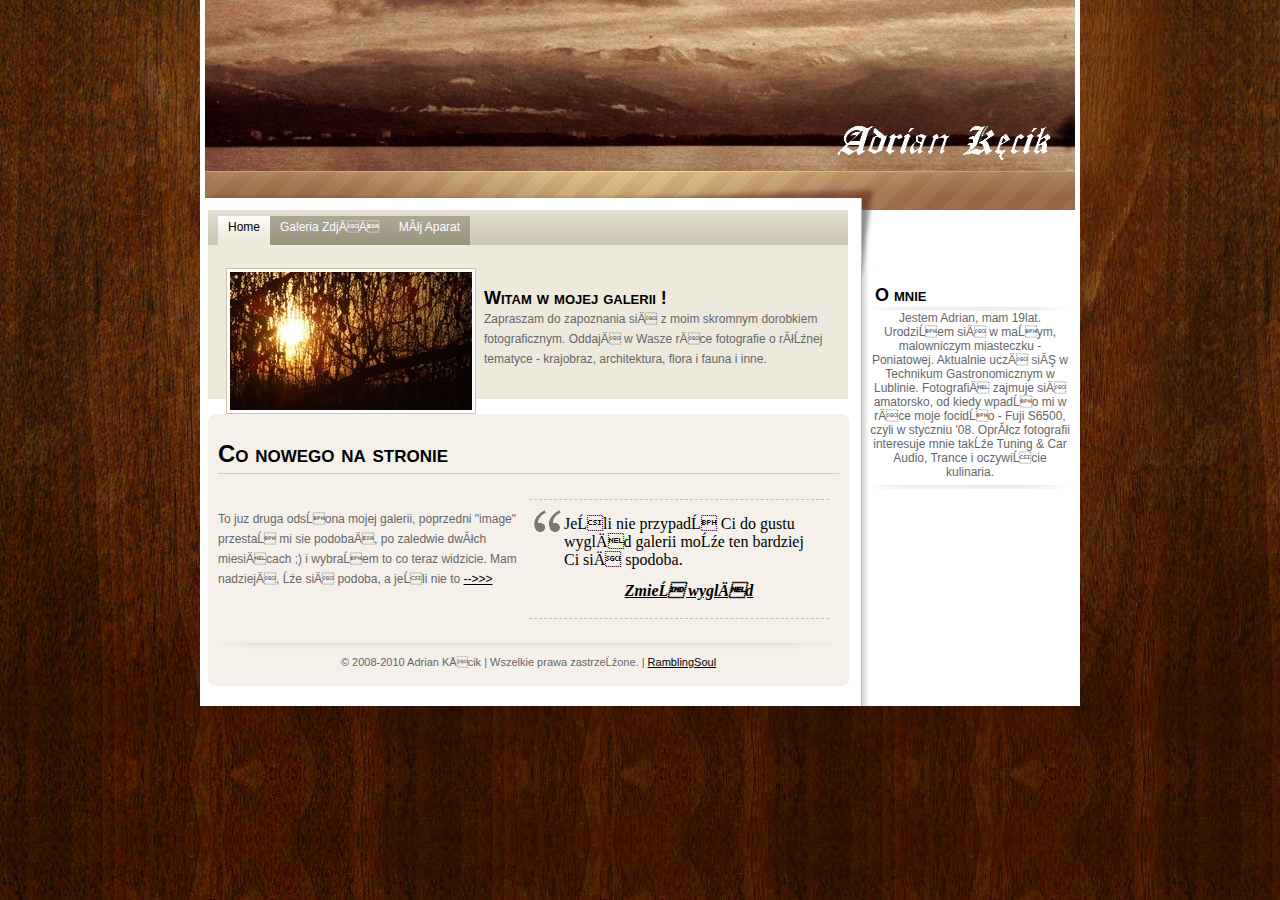
<file: index.html>
<!DOCTYPE html>
<html lang="pl-PL">
   
<head>

<meta http-equiv="content-type" content="text/html; charset=iso-8859-2" >
<meta name="Keywords" content="autorska galeria zdjęć Adrian Kęcik galeria fotograficzna by ElCupra photo-gallery fotografie galeria foto strona g³ówna index" >
<meta name="Description" content="autorska galeria zdjęć Adriana Kęcika zawiera fotografie przyrody, architektury, krajobrazy, zwierzęta, rosliny" >
<meta name="ROBOTS" content="index, follow" >
<meta name="Author" content="Adrian ElCupra Kęcik" >
<meta name="Language" content="pl" >

<title>Adrian Kęcik: Autorska Galeria Fotograficzna</title>
<link href="style.css" rel="stylesheet" type="text/css" >

</head>

<body>
<div id="wrap">
<div id="header">


<div class="clear"></div>

</div>
<div id="content">
<div id="sidebar">
<div class="sidebartop">

</div>
<div id="sidebarcontent">
<h2>O mnie</h2>
  <center>
 Jestem Adrian, mam 19lat. Urodziłem się w małym, malowniczym miasteczku - Poniatowej.
 Aktualnie uczę siê w Technikum Gastronomicznym w Lublinie. Fotografią zajmuje się amatorsko, od kiedy
 wpadło mi w ręce moje focidło - Fuji S6500, czyli w styczniu '08. Oprócz fotografii interesuje mnie także
 Tuning &amp; Car Audio, Trance i oczywiście kulinaria.
   

  
<h2></h2> 


</center>
  </div>
</div>


<div id="left">
<div id="tab">
<div id="tabhead">
  <ul>
    <li class="activetab"><a href="index.html">Home</a></li>
    <li><a href="galeria.html">Galeria Zdjęć</a></li>
    <li><a href="fuji.html">Mój Aparat</a></li>
    
	
  </ul>
</div>


<div id="tabcontent">
<img class="leftimg" src="images/zachodh.jpg" alt="Guitar" >
<br><br><h3>Witam w mojej galerii ! </h3>
<p>
Zapraszam do zapoznania się z moim skromnym dorobkiem fotograficznym. 
Oddaję w Wasze ręce fotografie o różnej tematyce - krajobraz, architektura, flora i fauna i inne.           

</div>
</div>



<div class="post">
<div class="posttop"></div>
<div class="postitem">


<h2><a href="#">Co nowego na stronie</a> </h2>




<blockquote class="rightquote">
  Jeśli nie przypadł Ci do gustu wygląd galerii może ten bardziej Ci się spodoba. <center><a href="http://www.old.elcupra.pdg.pl" target="_blank"> <cite>Zmień wygląd </cite></a></center>
  </blockquote>


 <p><br>To juz druga odsłona mojej galerii, poprzedni "image" przestał mi sie podobać, po zaledwie dwóch miesiącach ;)
 i wybrałem to co teraz widzicie. Mam nadzieję, że się podoba, a jeśli nie to <a href="http://www.old.elcupra.pdg.pl" target="_blank">-->>></a>


<br><br>




</div>
<div class="postbottom"> &copy; 2008-2010 Adrian Kęcik | Wszelkie prawa zastrzeżone. | <a title="Free Css Templates" href="http://www.ramblingsoul.com" target="_blank" >RamblingSoul</a> </div>
 </div>
  


 <div class="clear2"></div>
 </div>

  </div>

<div class="clear"></div>
</div>

<script type="text/javascript">
var gaJsHost = (("https:" == document.location.protocol) ? "https://ssl." : "http://www.");
document.write(unescape("%3Cscript src='" + gaJsHost + "google-analytics.com/ga.js' type='text/javascript'%3E%3C/script%3E"));
</script>
<script type="text/javascript">
try {
var pageTracker = _gat._getTracker("UA-13138662-1");
pageTracker._trackPageview();
} catch(err) {}</script>
</body>
</html>
</file>
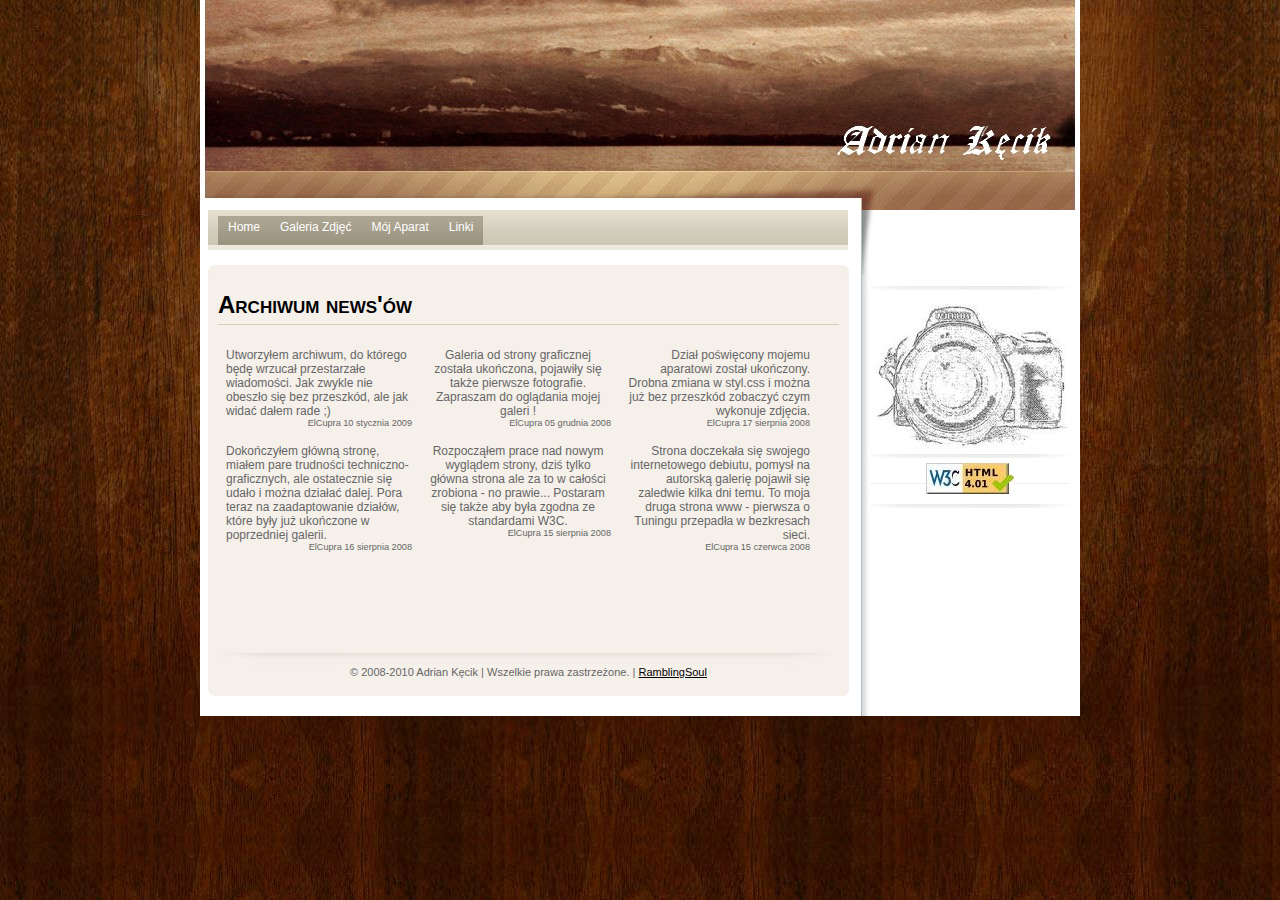
<file: archiwum.html>
<!DOCTYPE html PUBLIC "-//W3C//DTD HTML 4.01 Transitional//EN"
   "http://www.w3.org/TR/html4/loose.dtd">
<head>

<meta http-equiv="content-type" content="text/html; charset=iso-8859-2" >
<meta name="Keywords" content="autorska galeria zdj�� galeria fotograficzna  ciekawe zdjecia ciekawa galeria photo-gallery fotografie forografia forografie galeria foto zdj�cia zdjecia krajobrazy przyroda architektura budynki obrazki" >
<meta name="Description" content="autorska galeria zdj�� Adriana K�cika zawiera fotografie przyrody, architektury, krajobrazy, zwierzeta, rosliny" >
<meta name="ROBOTS" content="index, follow" >
<meta name="Author" content="Adrian ElCupra K�cik" >
<meta name="Language" content="pl" >

<title>Autorska Galeria</title>
<link href="style.css" rel="stylesheet" type="text/css" >

</head>

<body>
<div id="wrap">
<div id="header">

<br><br>
<div class="clear"></div>
</div>
<div id="content">
<div id="sidebar">
<div class="sidebartop">

</div>
<div id="sidebarcontent">

  <center>

  
<h2></h2> 

<br> <img src="images/szkic.jpg" alt="autorska galeria" >
 
<h2></h2> 

   <a href="http://validator.w3.org" target="_blank" ><img
        src="images/valid.jpg"
        alt="Valid HTML 4.01 Transitional" border="0"></a>
  <br>
<h2></h2> 
</center>
  </div>
</div>


<div id="left">
<div id="tab">
<div id="tabhead">
  <ul>
    <li><a href="index.html">Home</a></li>
    <li><a href="galeria.html">Galeria Zdj��</a></li>
    <li><a href="fuji.html">M�j Aparat</a></li>
    <li><a href="linki.html">Linki</a></li>
	
  </ul>
</div>

</div>



<div class="post">
<div class="posttop"></div>
<div class="postitem">


<h2><a href="#">Archiwum news'�w</a> </h2>




<div id="aboutdiv">
Utworzy�em archiwum, do kt�rego b�d� wrzuca� przestarza�e wiadomo�ci. Jak zwykle nie obesz�o si� bez przeszk�d, ale jak wida� da�em rade ;)
<br><div align="right"><span class="postinfo"><small>ElCupra 10 stycznia 2009</small></span></div>
</div>

<div id="aboutdiv2"><center>
Galeria od strony graficznej zosta�a uko�czona, pojawi�y si� tak�e pierwsze fotografie. 
Zapraszam do ogl�dania mojej galeri !
<br><div align="right"><span class="postinfo"><small>ElCupra 05 grudnia 2008</small></span></div></center>
</div>

<div id="aboutdiv3"><div align="right">
Dzia� po�wi�cony mojemu aparatowi zosta� uko�czony. Drobna zmiana w styl.css i mo�na ju� bez przeszk�d zobaczy� czym wykonuje zdj�cia. 
<br><div align="right"><span class="postinfo"><small>ElCupra 17 sierpnia 2008</small></span></div></div>
</div>

<p><p>

<div id="aboutdiv4">
Doko�czy�em g��wn� stron�, mia�em pare trudno�ci techniczno-graficznych, ale ostatecznie si� uda�o i mo�na dzia�a� dalej.
 Pora teraz na zaadaptowanie dzia��w, kt�re by�y ju� uko�czone w poprzedniej galerii.
<br><div align="right"><span class="postinfo"><small>ElCupra 16 sierpnia 2008</small></span></div>
</div>

<div id="aboutdiv5"><center>
 Rozpocz��em prace nad nowym wygl�dem strony, dzi� tylko g��wna strona ale za to w ca�o�ci zrobiona - no prawie... 
Postaram si� tak�e aby by�a zgodna ze standardami W3C. 
<br><div align="right"><span class="postinfo"><small>ElCupra 15 sierpnia 2008</small></span></div></center>
</div>


<div id="aboutdiv6"><div align="right">
 Strona doczeka�a si� swojego internetowego debiutu, pomys� na autorsk� galeri� pojawi� si� zaledwie kilka dni temu. 
To moja druga strona www - pierwsza o Tuningu przepad�a w bezkresach sieci.
<br><div align="right"><span class="postinfo"><small>ElCupra 15 czerwca 2008</small></span></div></div>
</div>



<br><br><br><br><br><br><br><br><br><br><br><br><br><br><br><br><br><br><br><br><br>
</div>
<div class="postbottom"> &copy; 2008-2010 Adrian K�cik | Wszelkie prawa zastrze�one. | <a title="Free Css Templates" href="http://www.ramblingsoul.com" target="_blank" >RamblingSoul</a> </div>
 </div>
  


 <div class="clear2"></div>
 </div>

  </div>

<div class="clear"></div>
</div>


</body>
</html>
</file>
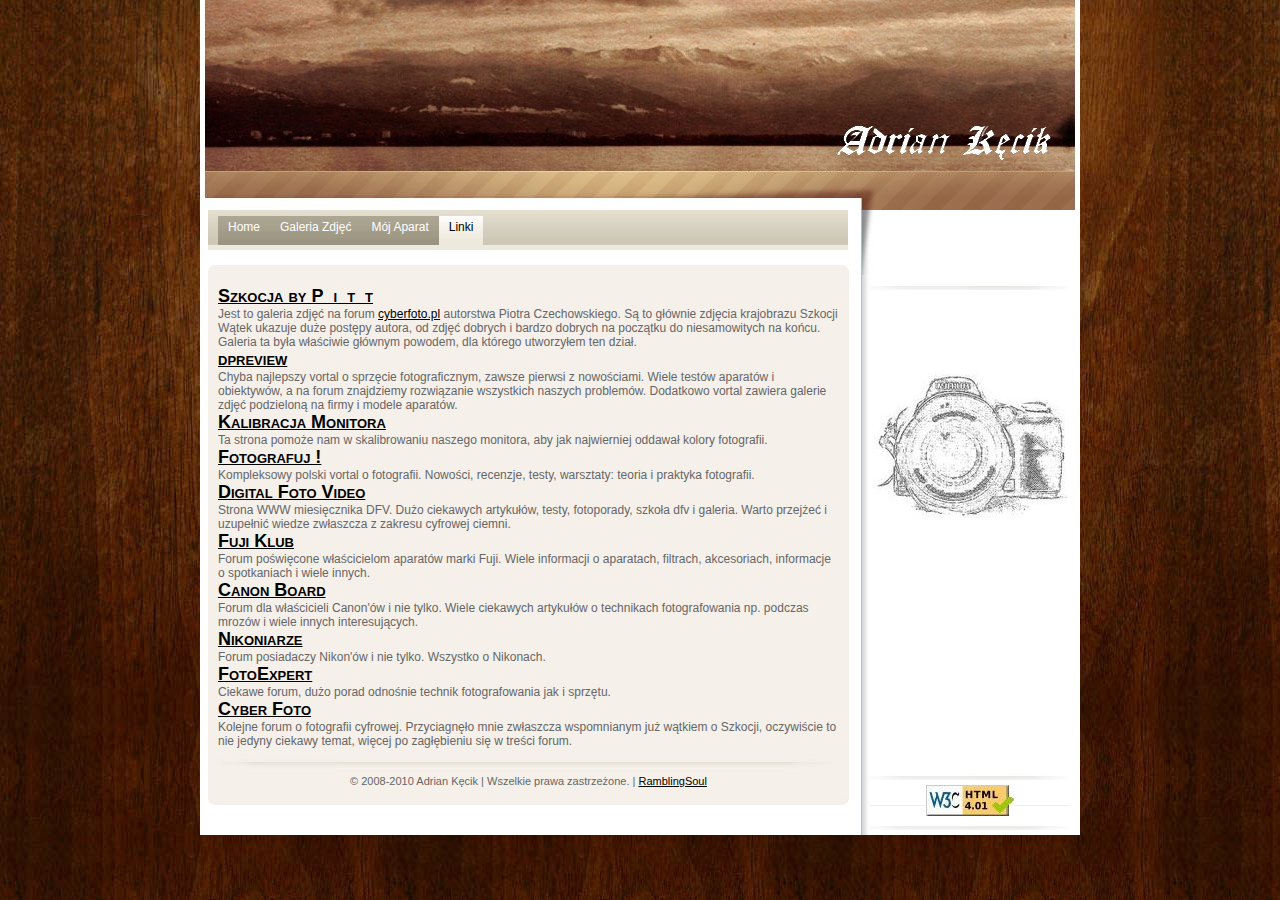
<file: linki.html>
<!DOCTYPE html PUBLIC "-//W3C//DTD HTML 4.01 Transitional//EN"
   "http://www.w3.org/TR/html4/loose.dtd">
<head>

<meta http-equiv="content-type" content="text/html; charset=iso-8859-2" >
<meta name="Keywords" content="linki dostron o fotografii strona o fotografii autorska galeria zdj�� galeria fotograficzna  photo-gallery fotografie galeria foto zdj�cia zdjecia krajobrazy przyroda architektura budynki obrazki" >
<meta name="Description" content="linki do stron o fotografii autorska galeria zdj�� Adriana K�cika zawiera fotografie przyrody, architektury, krajobrazy, zwierzeta, rosliny" >
<meta name="ROBOTS" content="index, follow" >
<meta name="Author" content="Adrian ElCupra K�cik" >
<meta name="Language" content="pl" >

<title>Autorska Galeria</title>
<link href="style.css" rel="stylesheet" type="text/css" >

</head>

<body>
<div id="wrap">
<div id="header">

<br><br>
<div class="clear"></div>
</div>
<div id="content">
<div id="sidebar">
<div class="sidebartop">

</div>
<div id="sidebarcontent">

  <center>

  
<h2></h2> 

<br><br><br><br><br><br> <img src="images/szkic.jpg" alt="autorska galeria" >
 <br><br><br><br><br><br><br><br><br><br><br><br><br><br><br><br><br><br><br>
<h2></h2> 

   <a href="http://validator.w3.org" target="_blank" ><img
        src="images/valid.jpg"
        alt="Valid HTML 4.01 Transitional" border="0"></a>
  <br>
<h2></h2> 
</center>
  </div>
</div>


<div id="left">
<div id="tab">
<div id="tabhead">
  <ul>
    <li><a href="index.html">Home</a></li>
    <li><a href="galeria.html">Galeria Zdj��</a></li>
    <li><a href="fuji.html">M�j Aparat</a></li>
    <li class="activetab"><a href="linki.html">Linki</a></li>
	
  </ul>
</div>

</div>



<div class="post">
<div class="posttop"></div>
<div class="postitem">

<h3><a href="http://www.cyberfoto.pl/miasto-krajobraz-natura-makro/48474-szkocja-by-p_i_t_t-nowe-02-vii.htm" target="_blank">Szkocja by P_i_t_t</a></h3>
Jest to galeria zdj�� na forum <a href="http://www.cyberfoto.pl">cyberfoto.pl</a> autorstwa Piotra Czechowskiego. S� to g��wnie zdj�cia krajobrazu Szkocji
 W�tek ukazuje du�e post�py autora, od zdj�� dobrych i bardzo dobrych na pocz�tku do niesamowitych na ko�cu. Galeria ta by�a w�a�ciwie g��wnym powodem, dla kt�rego utworzy�em ten dzia�. 
 
<br><h3><a href="http://www.dpreview.com/" target="_blank">dpreview</a></h3>
Chyba najlepszy vortal o sprz�cie fotograficznym, zawsze pierwsi z nowo�ciami.
 Wiele test�w aparat�w i obiektyw�w, a na forum znajdziemy rozwi�zanie wszystkich naszych problem�w. 
Dodatkowo vortal zawiera galerie zdj�� podzielon� na firmy i modele aparat�w.

<br><h3><a href="http://trurl.asua.org.pl/photo/books/calib/practice.xml" target="_blank">Kalibracja Monitora</a></h3>
Ta strona pomo�e nam w skalibrowaniu naszego monitora, aby jak najwierniej oddawa� kolory fotografii.



  <br><h3><a href="http://www.fotografuj.pl/" target="_blank">Fotografuj !</a></h3>
Kompleksowy polski vortal o fotografii. Nowo�ci, recenzje, testy, warsztaty: teoria i praktyka fotografii.

<br><h3><a href="http://www.dfv.pl/home.html" target="_blank">Digital Foto Video</a></h3>
Strona WWW miesi�cznika DFV. Du�o ciekawych artyku��w, testy, fotoporady, szko�a dfv i galeria. Warto przej�e� i 
uzupe�ni� wiedze zw�aszcza z zakresu cyfrowej ciemni.


<br><h3><a href="http://fujiklub.pl/" target="_blank">Fuji Klub</a></h3>
Forum po�wi�cone w�a�cicielom aparat�w marki Fuji. Wiele informacji o aparatach, filtrach, akcesoriach, informacje o
 spotkaniach i wiele innych.<br><h3><a href="http://www.canon-board.info/index.php" target="_blank">Canon Board</a></h3>
Forum dla w�a�cicieli Canon'�w i nie tylko. Wiele ciekawych artyku��w o technikach fotografowania np. podczas mroz�w 
i wiele innych interesuj�cych.

<br><h3><a href="http://forum.nikoniarze.pl/index.php" target="_blank">Nikoniarze</a></h3>
Forum posiadaczy Nikon'�w i nie tylko. Wszystko o Nikonach.


<br><h3><a href="http://www.forum.fotoexpert.pl/" target="_blank">FotoExpert</a></h3>
Ciekawe forum, du�o porad odno�nie technik fotografowania jak i sprz�tu. 

<br><h3><a href="http://www.cyberfoto.pl/" target="_blank">Cyber Foto</a></h3>
Kolejne forum o fotografii cyfrowej. Przyciagn�o mnie zw�aszcza wspomnianym ju� w�tkiem o Szkocji, oczywi�cie to nie jedyny ciekawy temat, 
wi�cej po zag��bieniu si� w tre�ci forum.  


</div>
<div class="postbottom"> &copy; 2008-2010 Adrian K�cik | Wszelkie prawa zastrze�one. | <a title="Free Css Templates" href="http://www.ramblingsoul.com" target="_blank" >RamblingSoul</a> </div>
 </div>
  


 <div class="clear2"></div>
 </div>

  </div>

<div class="clear"></div>
</div>


</body>
</html>
</file>
<file: style.css>
* {
	margin:0; padding:0;}
body {background: #FFFFFF url(images/wood-bg.jpg) fixed repeat-x;
		font-family:Verdana, Arial, Helvetica, sans-serif; font-size:12px; color:#666666;}
#wrap {background:url(images/mainbg.jpg) repeat-y; width:880px; margin:auto;}
#header {
	height:210px;
	background-image: url(images/header.jpg);
	background-repeat: no-repeat;
}
#content #sidebar { width:222px; float:right;}
#content #sidebar2 { width:222px; float:right;}
#content #left {width:648px; float:left;}
.clear {clear:both;}
#footer {background: url(images/footer.jpg) no-repeat; height:35px; padding-top:25px; text-align:center;}
#footer p {display:block; margin-top:3px;}
#footer #credit { font-size:10px;}

#sitename {display:block; padding-top:20px; padding-left:20px; font-variant:normal; text-transform:uppercase;}
#sitename .description {display:block; font-size:12px; font-family:Arial, Helvetica, sans-serif; color: #BB9F6C; font-variant:normal;}
#sitename a{text-decoration:none;}
#sitename a:visited,active{text-decoration:none;}
h1, h2, h3, h4, h5, h6 {color:#000000; font-family:"Trebuchet MS", Verdana, sans-serif; font-variant:small-caps;}

h1 {font-size:36px;}
h2 {font-size:24px;}
h3 {font-size:18px;}
h4 {font-size:16px;}
h5 {font-size:14px; padding-left:20px}
h6 {font-size:12px;}

a {color:#000000;}
a:visited {color:#000000;}
a:active {color:#584A30;}
a:hover {color:#7C5B43; text-decoration:none;}


#content #left p {line-height:20px; margin-bottom:20px;}
#sidebar .sidebartop {background:url(images/sidebartop.jpg) no-repeat; height:65px;}
#sidebarcontent {padding:5px 10px 5px 12px;}

#sidebar2 .sidebartop {background:url(images/sidebartop.jpg) no-repeat; height:65px;}


#sidebar h2 {background:url(images/sidebarheading.jpg) no-repeat center bottom; display:block; padding:5px; font-size:18px;}

#sidebar ul {list-style:none; }
#sidebar li { display:block; height:25px;}
#sidebar a {display:block; color:#999999; height:20px; padding:5px 5px 0px 5px; text-decoration:none; border-bottom:solid 1px  #efefef}
#sidebar a:visited,active {display:block; color:#999999; height:20px; padding:5px 5px 0px 5px; text-decoration:none; border-bottom:solid 1px  #efefef}
#sidebar a:hover {color:#000000; border-bottom:solid 1px #cccccc;}


#sidebar2 h2 {background:url(images/sidebarheading.jpg) no-repeat center bottom; display:block; padding:5px; font-size:18px; }
#sidebar2 ul {list-style:none; }
#sidebar2 li { display:block; height:25px;}
#sidebar2 a { color:#999999; height:20px; padding:5px 5px 0px 5px; text-decoration:none; border-bottom:solid 1px  #efefef}
#sidebar2 a:hover {color:#000000; border-bottom:solid 1px #cccccc;}
#left .post {background: url(images/postmid.jpg) repeat-y; width:641px; margin-left:8px; margin-bottom:20px;}
#left .post .posttop {background:url(images/posttop.jpg) no-repeat; height:11px;}
.post .postitem {padding:10px;}
.post .postbottom {background:url(images/postbottom.jpg) no-repeat; height:30px; font-size:11px; padding-top:17px; text-align:center; }
.post h2 {display:block; padding:5px 0px 5px 0px; border-bottom:solid 1px  #D8CDB8; margin-bottom:15px;}
#left .postinfo {display:block; font-size:11px; color:#666666; font-variant:normal; font-weight:normal;}
h2 a {text-decoration:none;}
h2 a:visited {text-decoration:none;}
h2 a:active {text-decoration:none;}
h2 a:hover {text-decoration:none;}


blockquote {display:block; padding:15px 15px 15px 35px; margin:10px; border-bottom: dashed 1px #D0BE9B; border-top: dashed 1px #D0BE9B;font-size:16px; font-family:Georgia, "Times New Roman", Times, serif; color: #000000; background:url(images/quote.png) no-repeat 5px 10px;}
blockquote p { line-height:25px; margin:0px;}
.rightquote { float:right; width:250px; text-align:left;}
blockquote cite {display:block; color:#000000; font-weight:bold; padding:3px; margin-top:10px;}

.leftquote  { float:left; width:250px; text-align:right;}

#aboutdiv {float:left; display:block; padding:3px; width:186px; margin:5px 2px 5px 5px;}
#aboutdiv2 {float:left; display:block; padding:3px; width:186px; margin:5px 2px 5px 5px;}
#aboutdiv3 {float:left; display:block; padding:3px; width:186px; margin:5px 2px 5px 5px;}
#aboutdiv4 {float:left; display;block; padding:3px; width:186px; margin:5px 2px 5px 5px;}
#aboutdiv5 {float:left; display:block; padding:3px; width:186px; margin:5px 2px 5px 5px;}
#aboutdiv6 {float:left; display:block; padding:3px; width:186px; margin:5px 2px 5px 5px;}
#aboutdiv7 {float:left; display:block; padding:3px; width:186px; margin:5px 2px 5px 5px;}
#aboutdiv8 {float:left; display:block; padding:3px; width:186px; margin:5px 2px 5px 5px;}
#aboutdiv9 {float:left; display:block; padding:3px; width:186px; margin:5px 2px 5px 5px;}
#aboutdiv10 {float:left; display;block; padding:3px; width:186px; margin:5px 2px 5px 5px;}
#aboutdiv11 {float:left; display:block; padding:3px; width:186px; margin:5px 2px 5px 5px;}
#aboutdiv12 {float:left; display:block; padding:3px; width:186px; margin:5px 2px 5px 5px;}
#aboutdiv25 {float:right; display:block; padding:3px; width:76px; margin:3px 9px 5px 5px;}
#header ul {list-style:none;}
#topmenu {float:right;}
#topmenu li {display: inline; font-size:14px; font-family:"Trebuchet MS", Verdana, sans-serif; text-transform:uppercase; font-weight:bold;}
#topmenu a {display:block; float:left; color:#E9E0CF; height:36px; padding-top:10px; padding-left:15px; padding-right:15px; text-decoration:none;}
#topmenu a:visited,active {display:block; float:left; color:#E9E0CF; height:36px; padding-top:10px; padding-left:15px; padding-right:15px; text-decoration:none;}
#topmenu a:hover {display:block; float:left; color:#E9E0CF; height:36px; padding-top:10px; padding-left:15px; padding-right:15px; text-decoration:none; background:url(images/topmenu.png) repeat-x; color:#ffffff;}

#pagination {background:#F5F0EA; padding:8px; margin-left:8px; margin-top:20px; margin-bottom:20px;}
#pagination .pre{display:block; padding:3px; float:left;}
#pagination .next{display:block; padding:3px; float:right;}
#pagination .clear2 { clear:left; width:99%;}

#left img {background:#ffffff; padding:3px; border: solid 1px #D3C2A3; margin:8px;}
#left .leftimg {float:left;}
#left .rightimg {float:right;}

#tab {background:url(images/tabcontenbg.jpg) repeat; margin-bottom:15px; margin-left:8px;}
#tab #tabhead {background:url(images/tabheader.jpg) repeat-x; height:40px;}
#tab #tabcontent {padding:10px;}

#tabhead ul {list-style:none; padding-left:10px;}
#tabhead li {display:inline;}
#tabhead a {display:block; float:left; height:30px; padding:10px 10px 0px 10px; background:url(images/tabnormal.jpg) repeat-x; color:#ffffff; text-decoration:none;}

#tabhead a:visited,active {display:block; float:left; height:30px; padding:10px 10px 0px 10px; background:url(images/tabnormal.jpg) repeat-x; color:#ffffff; text-decoration:none;}

#tabhead a:hover {background:url(images/tabhover.jpg) repeat-x; color:#000000;}
#tabhead .activetab a{background:url(images/tabhover.jpg) repeat-x; color:#000000;}
#tabhead .activetab a:visited{background:url(images/tabhover.jpg) repeat-x; color:#000000;}
#tabhead .activetab a:active{background:url(images/tabhover.jpg) repeat-x; color:#000000;}

.post ul {list-style:square; margin-left:10px;}
.post ol { list-style:decimal; list-style-position:inside;}
.post li {padding:5px 10px 5px 10px;}
.post ul li {margin-left:10px;}

#left code {
	white-space: pre;
	display: block;
	font-family: "Courier New", Courier, monospace;
	font-size: 12px;
	background-color: #E3D6C6; color:#000000;
	margin: 10px; padding:10px;}
	
	
#left table {width:95%; border:solid 1px #DBD2B0;}
#left th {padding:10px; background: url(images/strips.jpg) repeat-x; color:#000000; font-family:"Trebuchet MS", Verdana, sans-serif; font-size:14px; text-transform:uppercase; margin:0px; border-bottom: solid 1px #DBD2B0;}
#left td {padding:10px; background:#F3EFDE; text-align:center; border-bottom: solid 1px #DBD2B0;}

.form {margin:10px 25px 10px 50px;}
.form .text {display:block; border:solid 1px #B6A278; background: #F9F8F2; width:250px; padding:5px; font-size:14px; color:#000000;}
.form label {display:block; margin-bottom:3px; margin-top:10px;}
.form .text:hover{background:#FFFFFF; border: solid 1px #000000;}
.form .text:focus {background:#F4EFE3; border: solid 1px #000000;}
.form .button { display:block; border:solid 1px #CBBA96; background:#EAE3D5; padding:5px 10px 5px 10px; margin:10px 0px 10px 0px;}
.form .button:hover { display:block; border:solid 1px #CBBA96; background: #EDECD1; padding:5px 10px 5px 10px; margin:10px 0px 10px 0px;}
</file>
